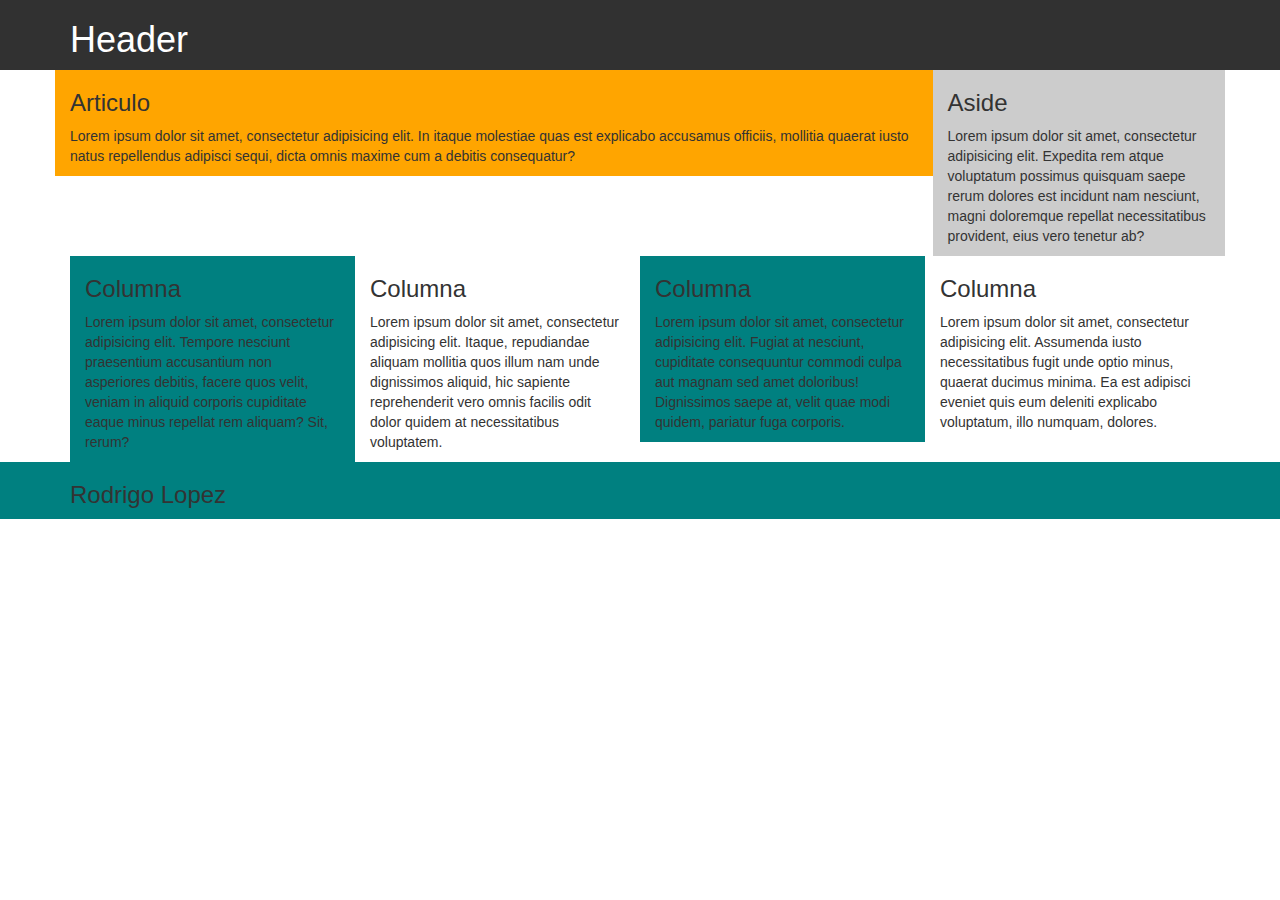
<file: grid/index.html>
<!DOCTYPE html>
<html lang="en">
<head>
	<meta charset="UTF-8">
	<title>Document</title>
	<meta name="viewport" content="width=device-width, user-scalable=yes, initial-scale=1.0">
	
	<link rel="stylesheet" href="https://maxcdn.bootstrapcdn.com/bootstrap/3.3.7/css/bootstrap.min.css" integrity="sha384-BVYiiSIFeK1dGmJRAkycuHAHRg32OmUcww7on3RYdg4Va+PmSTsz/K68vbdEjh4u" crossorigin="anonymous">
	<link rel="stylesheet" href="styles.css">
</head>
<body>
	<header>
		<div class="container">
			<h1>Header</h1>
		</div>
	</header>
	
	<div class="container">
		<section class="main row">
			<article class="col-xs-12 col-sm-8 col-md-9">
				<h3>Articulo</h3>
				<p>
					Lorem ipsum dolor sit amet, consectetur adipisicing elit. In itaque molestiae quas est explicabo accusamus officiis, mollitia quaerat iusto natus repellendus adipisci sequi, dicta omnis maxime cum a debitis consequatur?
				</p>
			</article>

			<aside class="col-xs-12 col-sm-4 col-md-3">
				<h3>Aside</h3>
				<p>
					Lorem ipsum dolor sit amet, consectetur adipisicing elit. Expedita rem atque voluptatum possimus quisquam saepe rerum dolores est incidunt nam nesciunt, magni doloremque repellat necessitatibus provident, eius vero tenetur ab?
				</p>
			</aside>
		</section>

		<div class="color1 col-xs-12 col-sm-6 col-md-3">
			<h3>Columna</h3>
			<p>
				Lorem ipsum dolor sit amet, consectetur adipisicing elit. Tempore nesciunt praesentium accusantium non asperiores debitis, facere quos velit, veniam in aliquid corporis cupiditate eaque minus repellat rem aliquam? Sit, rerum?
			</p>
		</div>
		<div class="col-xs-12 col-sm-6 col-md-3">
			<h3>Columna</h3>
			<p>
				Lorem ipsum dolor sit amet, consectetur adipisicing elit. Itaque, repudiandae aliquam mollitia quos illum nam unde dignissimos aliquid, hic sapiente reprehenderit vero omnis facilis odit dolor quidem at necessitatibus voluptatem.
			</p>
		</div>
		<!-- <div class="clearfix visible-sm-block"></div> -->
		<div class="color1 col-xs-12 col-sm-6 col-md-3">
			<h3>Columna</h3>
			<p>
				Lorem ipsum dolor sit amet, consectetur adipisicing elit. Fugiat at nesciunt, cupiditate consequuntur commodi culpa aut magnam sed amet doloribus! Dignissimos saepe at, velit quae modi quidem, pariatur fuga corporis.
			</p>
		</div>
		<div class="col-xs-12 col-sm-6 col-md-3">
			<h3>Columna</h3>
			<p>
				Lorem ipsum dolor sit amet, consectetur adipisicing elit. Assumenda iusto necessitatibus fugit unde optio minus, quaerat ducimus minima. Ea est adipisci eveniet quis eum deleniti explicabo voluptatum, illo numquam, dolores.
			</p>
		</div>
	</div>

	<footer class="color1">
		<div class="container">
			<h3>Rodrigo Lopez</h3>
		</div>
	</footer>

	<script src="https://ajax.googleapis.com/ajax/libs/jquery/3.1.1/jquery.min.js"></script>
	<script src="https://maxcdn.bootstrapcdn.com/bootstrap/3.3.7/js/bootstrap.min.js" integrity="sha384-Tc5IQib027qvyjSMfHjOMaLkfuWVxZxUPnCJA7l2mCWNIpG9mGCD8wGNIcPD7Txa" crossorigin="anonymous"></script>
</body>
</html>
</file>
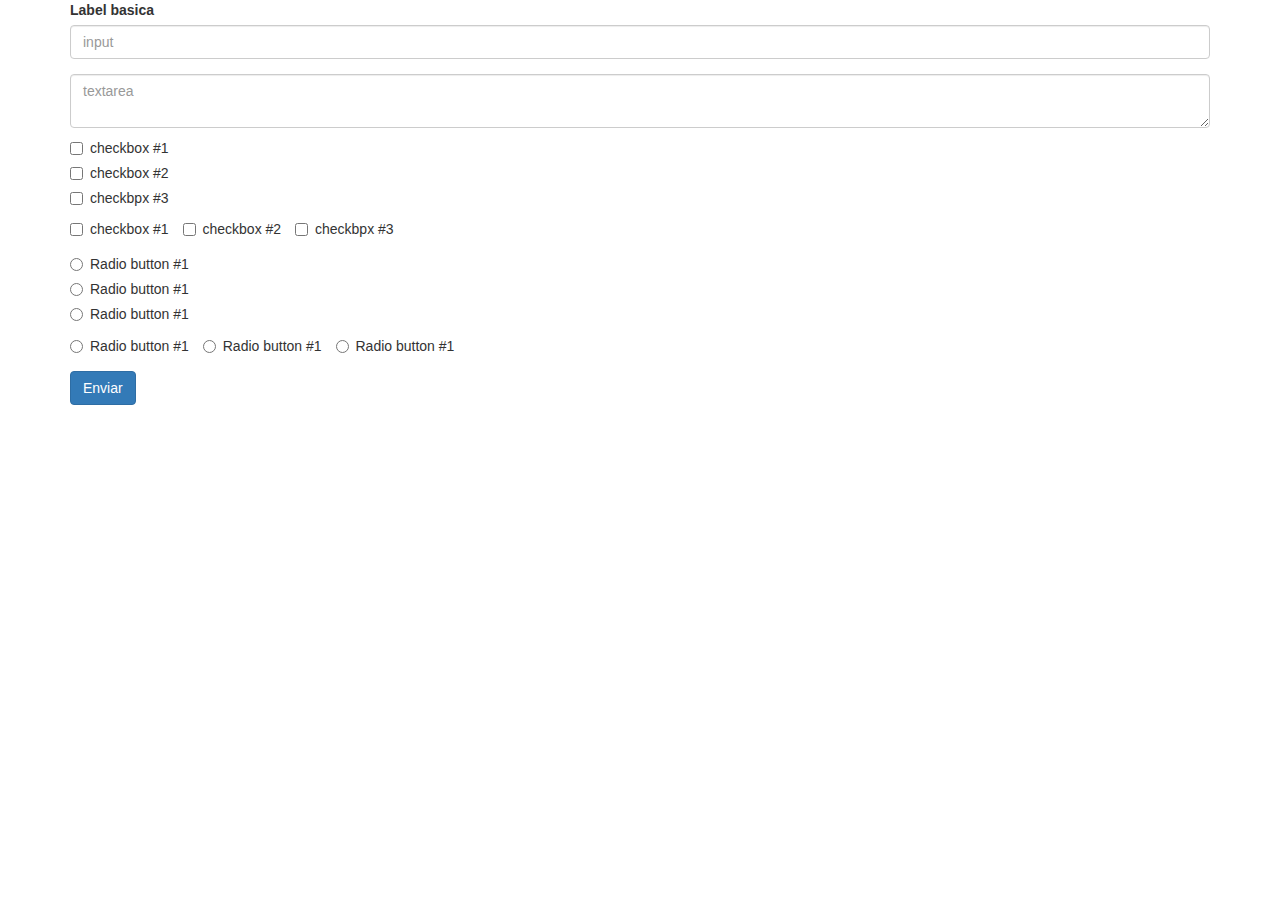
<file: formulario-diferentes-tipos.html>
<!DOCTYPE html>
<html lang="en">
<head>
	<meta charset="UTF-8">

	<meta name="viewport" content="width=device-width, user-scalable=yes, initial-scale=1.0">
	
	<link rel="stylesheet" href="https://maxcdn.bootstrapcdn.com/bootstrap/3.3.7/css/bootstrap.min.css" integrity="sha384-BVYiiSIFeK1dGmJRAkycuHAHRg32OmUcww7on3RYdg4Va+PmSTsz/K68vbdEjh4u" crossorigin="anonymous">

	<title>Formulario</title>
</head>
<body>		
	<div class="container">
		<form action="">
			<div class="form-group">
				<label for="">Label basica</label>		
				<input type="text" class="form-control" placeholder="input">
			</div>
			
			<textarea name="" id="" class="form-control" placeholder="textarea"></textarea>
			
			<div class="form-group">
				<div class="checkbox">
					<label for="">
						<input type="checkbox"> checkbox #1
					</label>
				</div>
				<div class="checkbox">

					<label for="">
						<input type="checkbox"> checkbox #2
					</label>
				</div>
				<div class="checkbox">
					<label for="">
						<input type="checkbox"> checkbpx #3
					</label>
				</div>

				

				<label class="checkbox-inline" for="">
					<input type="checkbox"> checkbox #1
				</label>
				

				<label class="checkbox-inline" for="">
					<input type="checkbox"> checkbox #2
				</label>
				
				<label class="checkbox-inline" for="">
					<input type="checkbox"> checkbpx #3
				</label>
			</div>

			<div class="form-group">
				<div class="radio">
					<label for="radio1">
						<input type="radio" name="opcion" id="radio1">Radio button #1
					</label>
				</div>
				<div class="radio">
					<label for="radio2">
						<input type="radio" name="opcion" id="radio2">Radio button #1
					</label>
				</div>
				<div class="radio">
					<label for="radio3">
						<input type="radio" name="opcion" id="radio3" disable>Radio button #1
					</label>
				</div>

				<label for="radio1" class="radio-inline">
						<input type="radio" name="opcion" id="radio1">Radio button #1
				</label>
				<label for="radio2" class="radio-inline">
					<input type="radio" name="opcion" id="radio2">Radio button #1
				</label>
				<label for="radio3" class="radio-inline">
					<input type="radio" name="opcion" id="radio3">Radio button #1
				</label>
			</div>
			<div class="form-group">
				<button class="btn btn-primary">Enviar</button>
			</div>
		</form>
	</div>


	<script src="https://ajax.googleapis.com/ajax/libs/jquery/3.1.1/jquery.min.js"></script>
	<script src="https://maxcdn.bootstrapcdn.com/bootstrap/3.3.7/js/bootstrap.min.js" integrity="sha384-Tc5IQib027qvyjSMfHjOMaLkfuWVxZxUPnCJA7l2mCWNIpG9mGCD8wGNIcPD7Txa" crossorigin="anonymous"></script>
</body>
</html>
</file>
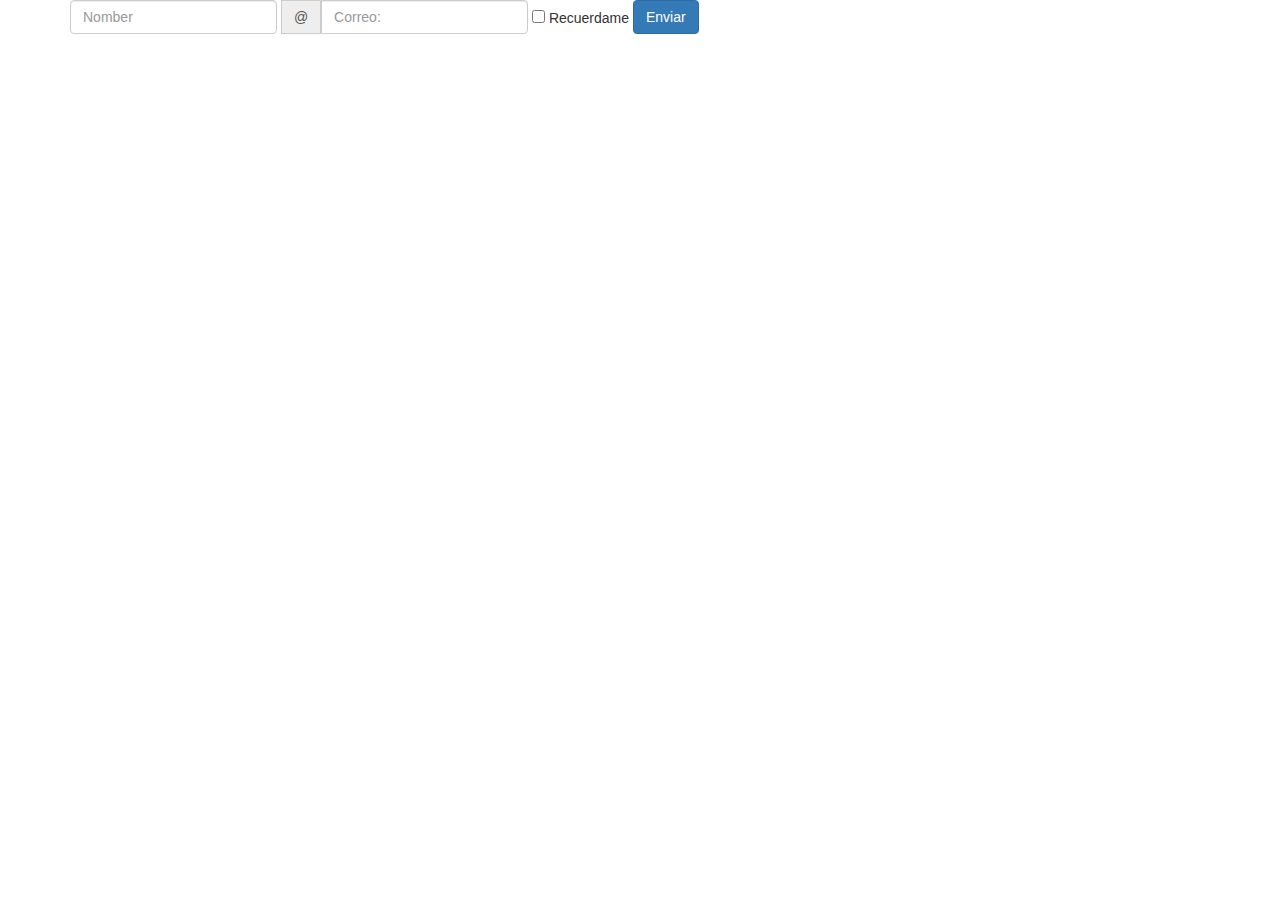
<file: formulario-lineal.html>
<!DOCTYPE html>
<html lang="en">
<head>
	<meta charset="UTF-8">
	<meta name="viewport" content="width=device-width, user-scalable=yes, initial-scale=1.0">
	
	<link rel="stylesheet" href="https://maxcdn.bootstrapcdn.com/bootstrap/3.3.7/css/bootstrap.min.css" integrity="sha384-BVYiiSIFeK1dGmJRAkycuHAHRg32OmUcww7on3RYdg4Va+PmSTsz/K68vbdEjh4u" crossorigin="anonymous">
	<title>Document</title>
</head>
<body>
	<form action="" class="form-inline">
		<div class="container">
			<div class="form-group">
				<label for="nombre" class="sr-only">Nombre</label>
				<input type="text" id="nombre" class="form-control" placeholder="Nomber">
			</div>
			
			<div class="form-group">
				<div class="input-group">
					<label for="correo" class="sr-only">Correo:</label>
					<div class="input-group-addon">@</div>
					<input type="text" class="form-control" id="correo" placeholder="Correo: ">
				</div>
			</div>

			<div class="checkbox">
				<label for="">
					<input type="checkbox" name="" id=""> Recuerdame
				</label>
			</div>
			<button type="submit" class="btn btn-primary">Enviar</button>
		</div>

	</form>
	



	<script src="https://ajax.googleapis.com/ajax/libs/jquery/3.1.1/jquery.min.js"></script>
	<script src="https://maxcdn.bootstrapcdn.com/bootstrap/3.3.7/js/bootstrap.min.js" integrity="sha384-Tc5IQib027qvyjSMfHjOMaLkfuWVxZxUPnCJA7l2mCWNIpG9mGCD8wGNIcPD7Txa" crossorigin="anonymous"></script>
</body>
</html>
</file>
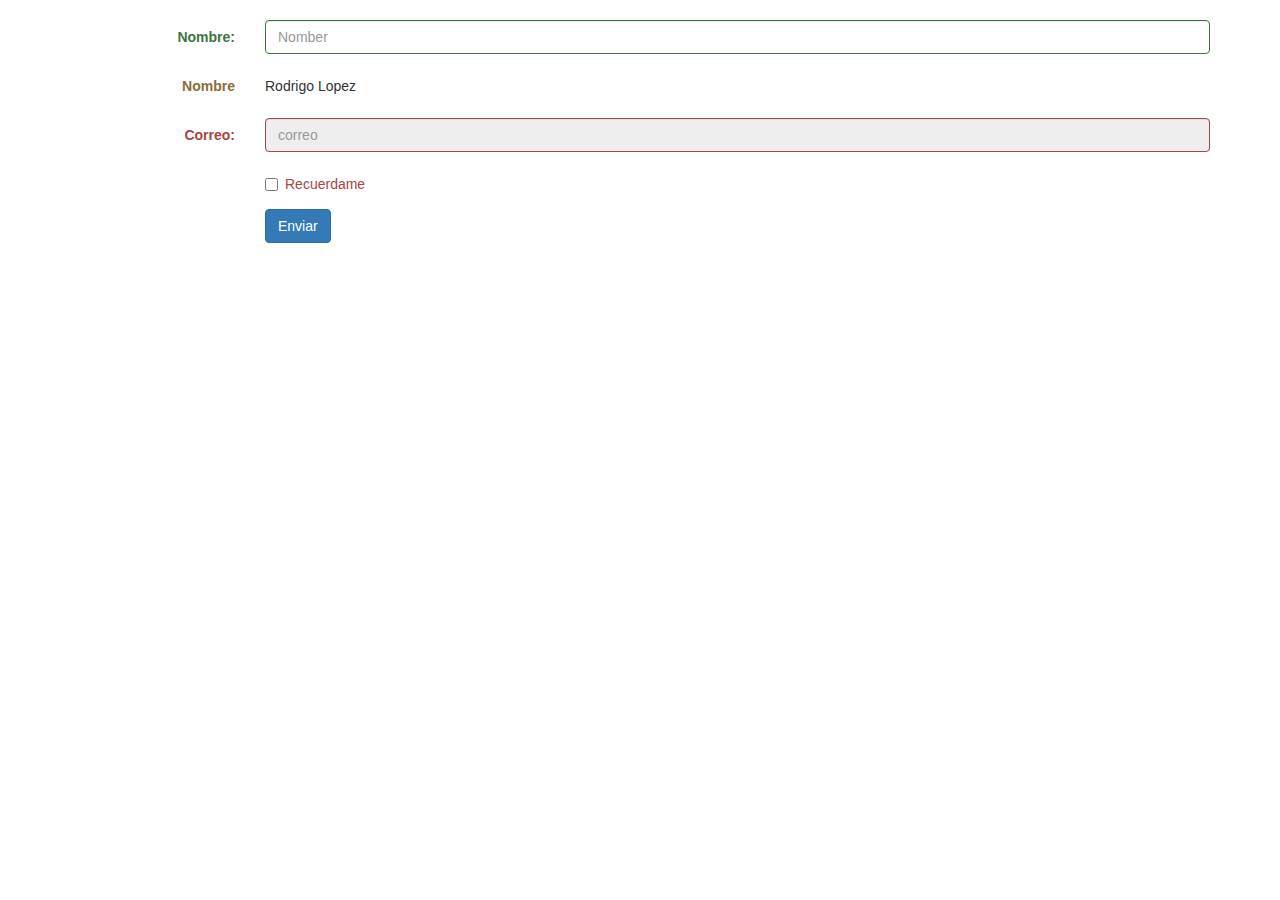
<file: formulario-responsive.html>
<!DOCTYPE html>
<html lang="en">
<head>
	<meta charset="UTF-8">
	<meta name="viewport" content="width=device-width, user-scalable=yes, initial-scale=1.0">
	
	<link rel="stylesheet" href="https://maxcdn.bootstrapcdn.com/bootstrap/3.3.7/css/bootstrap.min.css" integrity="sha384-BVYiiSIFeK1dGmJRAkycuHAHRg32OmUcww7on3RYdg4Va+PmSTsz/K68vbdEjh4u" crossorigin="anonymous">
	<title>Document</title>
</head>
<body>
	<div class="container">
	<br>
		<fieldset>
			<form action="" class="form-horizontal">
				<div class="form-group has-success">
					<label for="nombre" class="control-label col-md-2">Nombre:</label>
					<div class="col-md-10">
						<input type="text" id="nombre" class="form-control" placeholder="Nomber">
					</div>
				</div>
				
				<div class="form-group has-warning">
					<label for="nombre" class="control-label col-md-2">Nombre</label>
					<div class="col-md-10">
						<p class="form-control-static">Rodrigo Lopez</p>
					</div>
				</div>

				<div class="form-group has-error">
					<label for="coreo" class="control-label col-md-2">Correo: </label>
					<div class="col-md-10">
						<input type="text" class="form-control" id="correo" placeholder="correo" disabled>
					</div>
				</div>

				<div class="form-group has-error">
					<div class="checkbox col-md-2 col-md-offset-2">
						<label for="">
							<input type="checkbox"> Recuerdame
						</label>
					</div>
				</div>

				<div class="form-group">
					<div class="col-md-2 col-md-offset-2">
						<button class="btn btn-primary">Enviar</button>
					</div>
				</div>
			</form>
		</fieldset>
	</div>
	



	<script src="https://ajax.googleapis.com/ajax/libs/jquery/3.1.1/jquery.min.js"></script>
	<script src="https://maxcdn.bootstrapcdn.com/bootstrap/3.3.7/js/bootstrap.min.js" integrity="sha384-Tc5IQib027qvyjSMfHjOMaLkfuWVxZxUPnCJA7l2mCWNIpG9mGCD8wGNIcPD7Txa" crossorigin="anonymous"></script>
</body>
</html>
</file>
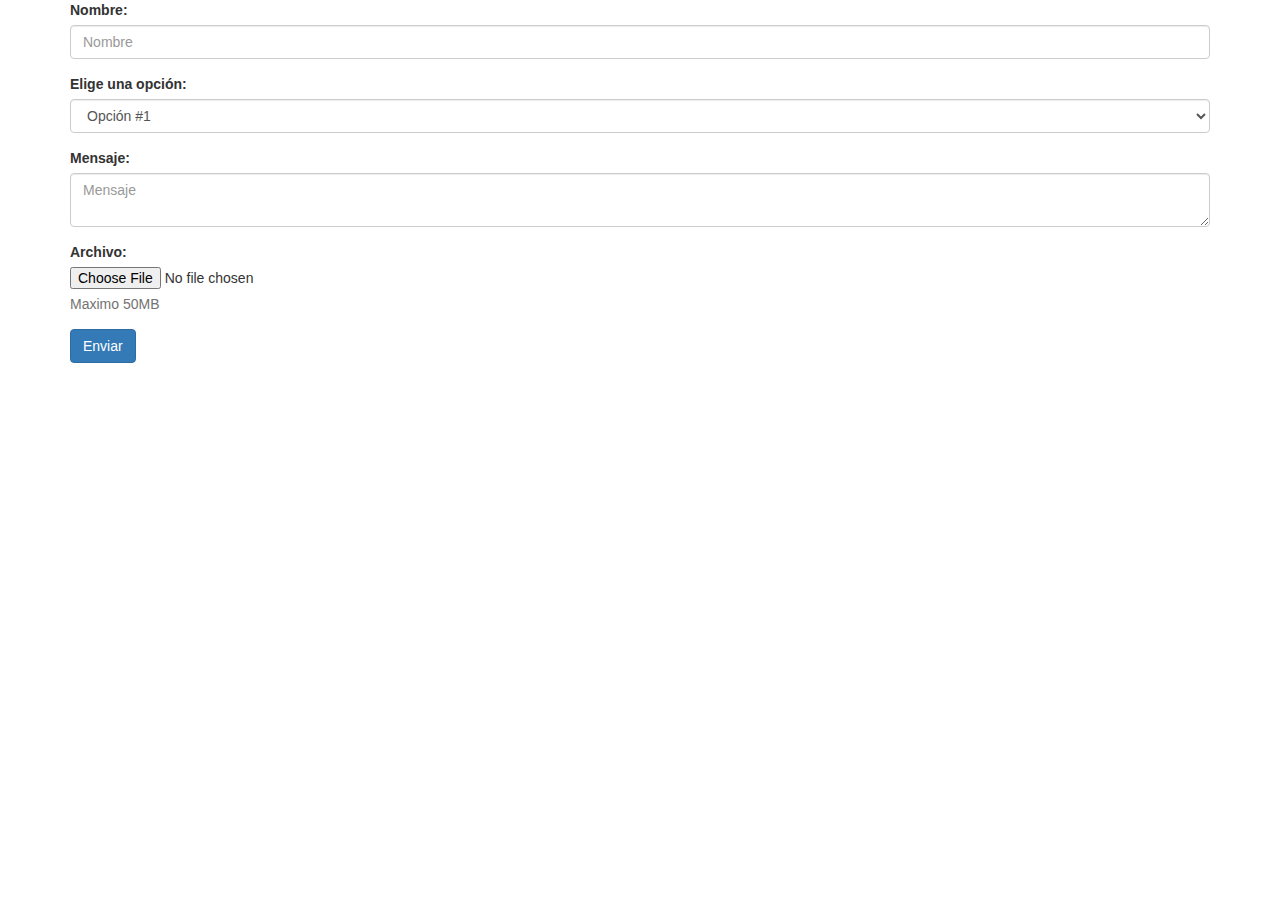
<file: formulario.html>
<!DOCTYPE html>
<html lang="en">
<head>
	<meta charset="UTF-8">
	<meta name="viewport" content="width=device-width, user-scalable=yes, initial-scale=1.0">
	
	<link rel="stylesheet" href="https://maxcdn.bootstrapcdn.com/bootstrap/3.3.7/css/bootstrap.min.css" integrity="sha384-BVYiiSIFeK1dGmJRAkycuHAHRg32OmUcww7on3RYdg4Va+PmSTsz/K68vbdEjh4u" crossorigin="anonymous">

	<title>Formulario</title>
</head>
<body>
	
	<div class="container">
		<form action="" class="">
			<div class="form-group">
				<label for="nombre">Nombre: </label>
				<input type="text" class="form-control" id="nombre" placeholder="Nombre">
			</div>
			<div class="form-group">
				<label for="option">Elige una opción: </label>
				<select name="" id="opción" class="form-control">
					<option value="">Opción #1</option>
					<option value="">Opción #2</option>
					<option value="">Opción #3</option>
					<option value="">Opción #4</option>
					<option value="">Opción #5</option>
				</select>
			</div>
			<div class="form-group">
				<label for="mensaje">Mensaje:</label>
				<textarea name="mensaje" id="mensaje" class="form-control" placeholder="Mensaje"></textarea>
			</div>
			<div class="form-group">
				<label for="archvivo">Archivo:</label>
				<input type="file" id="archivo">
				<p class="help-block">Maximo 50MB</p>
			</div>

			<button type="submit" class="btn btn-primary">Enviar</button>
		</form>
	</div>

	<script src="https://ajax.googleapis.com/ajax/libs/jquery/3.1.1/jquery.min.js"></script>
	<script src="https://maxcdn.bootstrapcdn.com/bootstrap/3.3.7/js/bootstrap.min.js" integrity="sha384-Tc5IQib027qvyjSMfHjOMaLkfuWVxZxUPnCJA7l2mCWNIpG9mGCD8wGNIcPD7Txa" crossorigin="anonymous"></script>
</body>
</html>
</file>
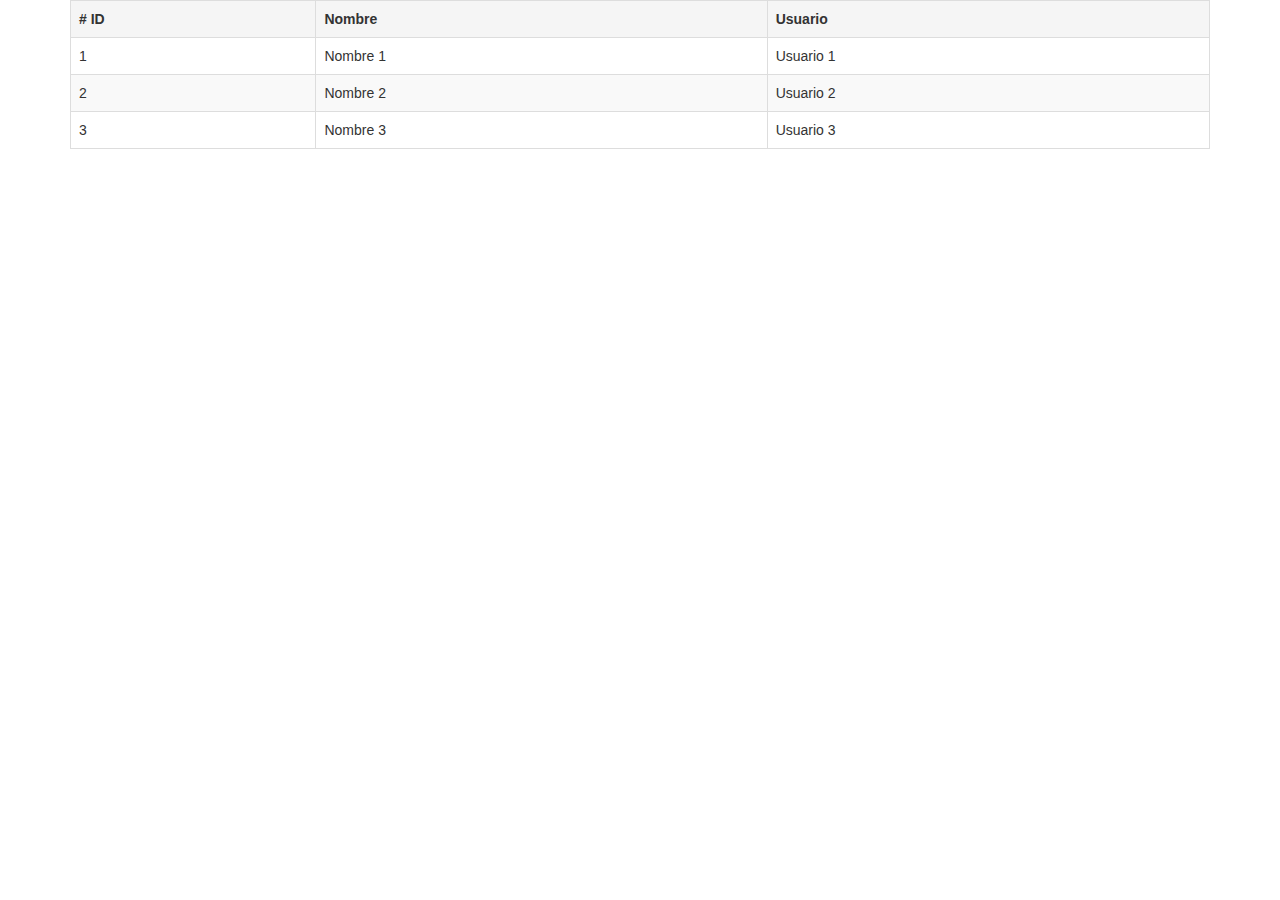
<file: tablas.html>
<!DOCTYPE html>
<html lang="en">
<head>
	<meta charset="UTF-8">
	<meta name="viewport" content="width=device-width, user-scalable=yes, initial-scale=1.0">
	
	<link rel="stylesheet" href="https://maxcdn.bootstrapcdn.com/bootstrap/3.3.7/css/bootstrap.min.css" integrity="sha384-BVYiiSIFeK1dGmJRAkycuHAHRg32OmUcww7on3RYdg4Va+PmSTsz/K68vbdEjh4u" crossorigin="anonymous">

	<title>Tablas</title>
</head>
<body>
	<div class="container">
		<div class="table-responsive">
			<table class="table table-striped table-bordered table-hover">
				<tr class="active" //active-success-danger-info-warning>
					<th># ID</th>
					<th>Nombre</th>
					<th>Usuario</th>
				</tr>
				<tr>
					<td>1</td>
					<td>Nombre 1</td>
					<td>Usuario 1</td>
				</tr>
				<tr>
					<td>2</td>
					<td>Nombre 2</td>
					<td>Usuario 2</td>
				</tr>
				<tr>
					<td>3</td>
					<td>Nombre 3</td>
					<td>Usuario 3</td>
				</tr>
			</table>
		</div>
	</div>



	<script src="https://ajax.googleapis.com/ajax/libs/jquery/3.1.1/jquery.min.js"></script>
	<script src="https://maxcdn.bootstrapcdn.com/bootstrap/3.3.7/js/bootstrap.min.js" integrity="sha384-Tc5IQib027qvyjSMfHjOMaLkfuWVxZxUPnCJA7l2mCWNIpG9mGCD8wGNIcPD7Txa" crossorigin="anonymous"></script>
</body>
</html>
</file>
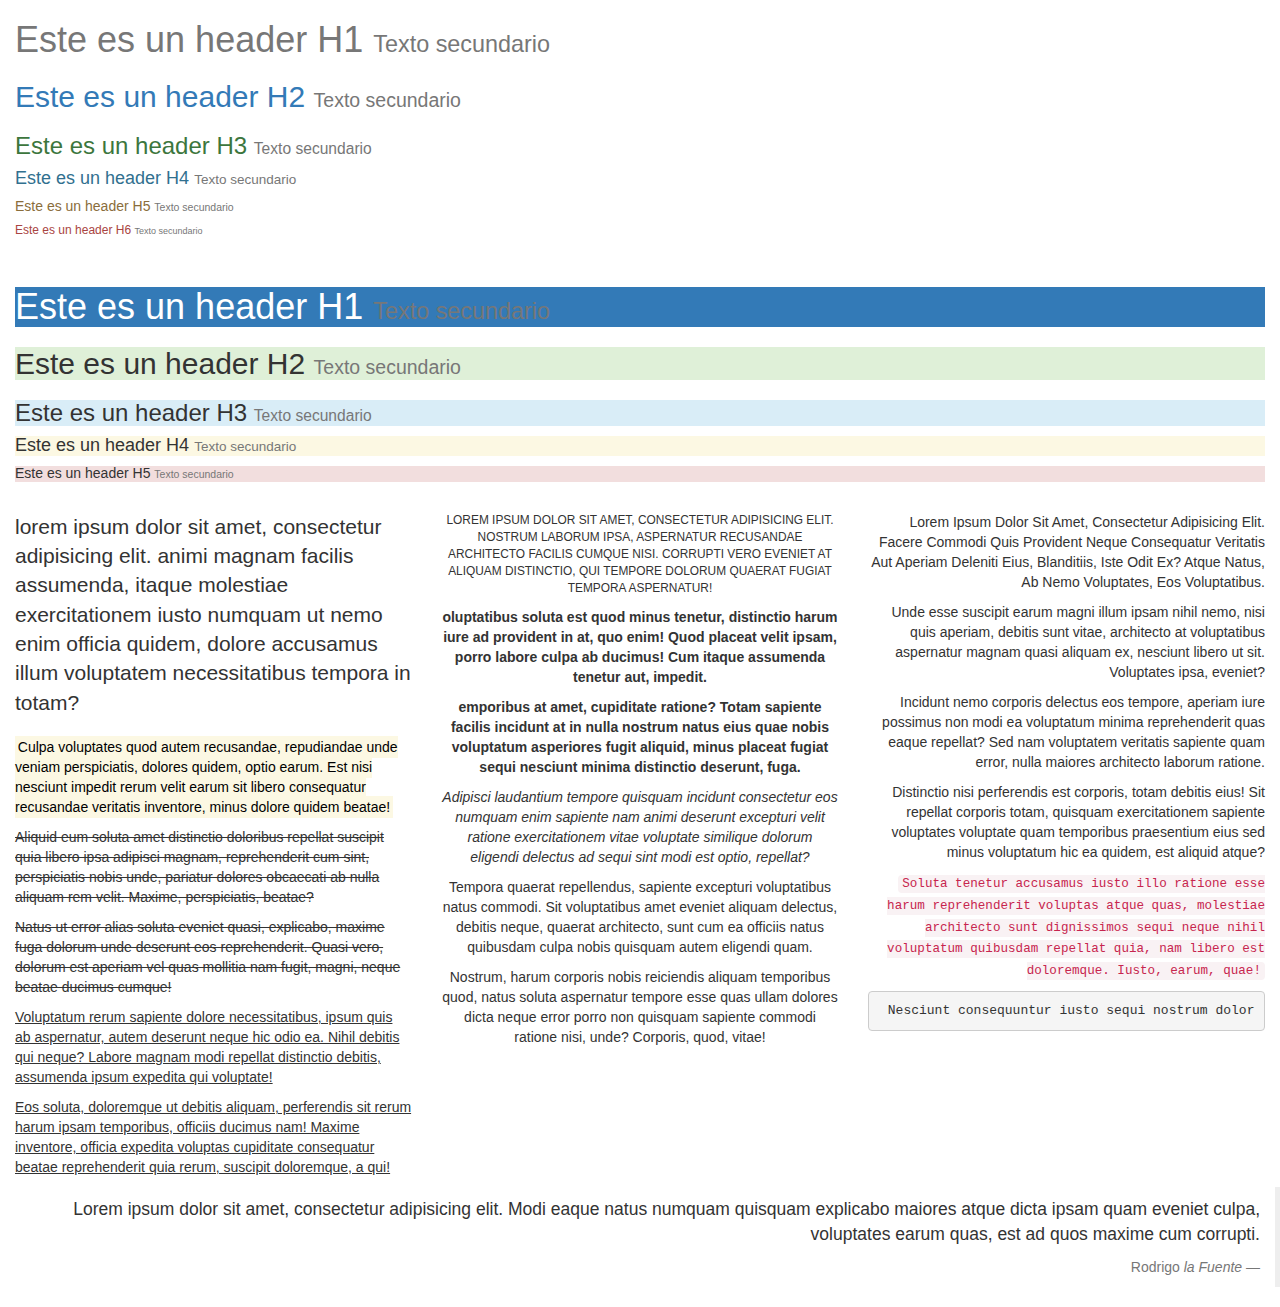
<file: tipografia.html>
<!DOCTYPE html>
<html lang="en">
<head>
	<meta charset="UTF-8">
	<meta name="viewport" content="width=device-width, user-scalable=yes, initial-scale=1.0">
	
	<link rel="stylesheet" href="https://maxcdn.bootstrapcdn.com/bootstrap/3.3.7/css/bootstrap.min.css" integrity="sha384-BVYiiSIFeK1dGmJRAkycuHAHRg32OmUcww7on3RYdg4Va+PmSTsz/K68vbdEjh4u" crossorigin="anonymous">
	<title>Document</title>
</head>
<body>

	<div class="container-fluid">
		<h1 class="text-muted">Este es un header H1 <span class="small">Texto secundario</span></h1>
		<h2 class="text-primary">Este es un header H2 <small>Texto secundario</small></h2>
		<h3 class="text-success">Este es un header H3 <small>Texto secundario</small></h3>
		<h4 class="text-info">Este es un header H4 <small>Texto secundario</small></h4>
		<h5 class="text-warning">Este es un header H5 <small>Texto secundario</small></h5>
		<h6 class="text-danger">Este es un header H6 <small>Texto secundario</small></h6>
		<br>
		
		<h1 class="bg-primary">Este es un header H1 <span class="small">Texto secundario</span></h1>
		<h2 class="bg-success">Este es un header H2 <small>Texto secundario</small></h2>
		<h3 class="bg-info">Este es un header H3 <small>Texto secundario</small></h3>
		<h4 class="bg-warning">Este es un header H4 <small>Texto secundario</small></h4>
		<h5 class="bg-danger">Este es un header H5 <small>Texto secundario</small></h5>
		<br>

		<div class="row">
			<div class="col-md-4 text-left">
				<p class="lead text-lowercase">Lorem ipsum dolor sit amet, consectetur adipisicing elit. Animi magnam facilis assumenda, itaque molestiae exercitationem iusto numquam ut nemo enim officia quidem, dolore accusamus illum voluptatem necessitatibus tempora in totam?</p>
				<p class=""><mark>Culpa voluptates quod autem recusandae, repudiandae unde veniam perspiciatis, dolores quidem, optio earum. Est nisi nesciunt impedit rerum velit earum sit libero consequatur recusandae veritatis inventore, minus dolore quidem beatae!</mark></p>
				<p class=""><del>Aliquid eum soluta amet distinctio doloribus repellat suscipit quia libero ipsa adipisci magnam, reprehenderit cum sint, perspiciatis nobis unde, pariatur dolores obcaecati ab nulla aliquam rem velit. Maxime, perspiciatis, beatae?</del></p>
				<p class=""><s>Natus ut error alias soluta eveniet quasi, explicabo, maxime fuga dolorum unde deserunt eos reprehenderit. Quasi vero, dolorum est aperiam vel quas mollitia nam fugit, magni, neque beatae ducimus cumque!</s></p>
				<p class=""><ins>Voluptatum rerum sapiente dolore necessitatibus, ipsum quis ab aspernatur, autem deserunt neque hic odio ea. Nihil debitis qui neque? Labore magnam modi repellat distinctio debitis, assumenda ipsum expedita qui voluptate!</ins></p>
				<p class=""><u>Eos soluta, doloremque ut debitis aliquam, perferendis sit rerum harum ipsam temporibus, officiis ducimus nam! Maxime inventore, officia expedita voluptas cupiditate consequatur beatae reprehenderit quia rerum, suscipit doloremque, a qui!</u></p>
			</div>
			<div class="col-md-4 text-center">
				<p class="small text-uppercase">Lorem ipsum dolor sit amet, consectetur adipisicing elit. Nostrum laborum ipsa, aspernatur recusandae architecto facilis cumque nisi. Corrupti vero eveniet at aliquam distinctio, qui tempore dolorum quaerat fugiat tempora aspernatur!</p>
				<p class=""><strong>oluptatibus soluta est quod minus tenetur, distinctio harum iure ad provident in at, quo enim! Quod placeat velit ipsam, porro labore culpa ab ducimus! Cum itaque assumenda tenetur aut, impedit.</strong></p>
				<p class=""><b>emporibus at amet, cupiditate ratione? Totam sapiente facilis incidunt at in nulla nostrum natus eius quae nobis voluptatum asperiores fugit aliquid, minus placeat fugiat sequi nesciunt minima distinctio deserunt, fuga.</b></p>
				<p class=""><em>Adipisci laudantium tempore quisquam incidunt consectetur eos numquam enim sapiente nam animi deserunt excepturi velit ratione exercitationem vitae voluptate similique dolorum eligendi delectus ad sequi sint modi est optio, repellat?</em></p>
				<p class="">Tempora quaerat repellendus, sapiente excepturi voluptatibus natus commodi. Sit voluptatibus amet eveniet aliquam delectus, debitis neque, quaerat architecto, sunt cum ea officiis natus quibusdam culpa nobis quisquam autem eligendi quam.</p>
				<p class="">Nostrum, harum corporis nobis reiciendis aliquam temporibus quod, natus soluta aspernatur tempore esse quas ullam dolores dicta neque error porro non quisquam sapiente commodi ratione nisi, unde? Corporis, quod, vitae!</p>
			</div>
			<div class="col-md-4 text-right">
				<p class="text-capitalize">Lorem ipsum dolor sit amet, consectetur adipisicing elit. Facere commodi quis provident neque consequatur veritatis aut aperiam deleniti eius, blanditiis, iste odit ex? Atque natus, ab nemo voluptates, eos voluptatibus.</p>
				<p class="">Unde esse suscipit earum magni illum ipsam nihil nemo, nisi quis aperiam, debitis sunt vitae, architecto at voluptatibus aspernatur magnam quasi aliquam ex, nesciunt libero ut sit. Voluptates ipsa, eveniet?</p>
				<p class="">Incidunt nemo corporis delectus eos tempore, aperiam iure possimus non modi ea voluptatum minima reprehenderit quas eaque repellat? Sed nam voluptatem veritatis sapiente quam error, nulla maiores architecto laborum ratione.</p>
				<p class="">Distinctio nisi perferendis est corporis, totam debitis eius! Sit repellat corporis totam, quisquam exercitationem sapiente voluptates voluptate quam temporibus praesentium eius sed minus voluptatum hic ea quidem, est aliquid atque?</p>
				<p class=""><code>Soluta tenetur accusamus iusto illo ratione esse harum reprehenderit voluptas atque quas, molestiae architecto sunt dignissimos sequi neque nihil voluptatum quibusdam repellat quia, nam libero est doloremque. Iusto, earum, quae!</code></p>
				<p class=""><pre>Nesciunt consequuntur iusto sequi nostrum dolor</pre></p>
			</div>
		</div>

		<div class="row">
			<blockquote class="blockquote-reverse">
				<p>Lorem ipsum dolor sit amet, consectetur adipisicing elit. Modi eaque natus numquam quisquam explicabo maiores atque dicta ipsam quam eveniet culpa, voluptates earum quas, est ad quos maxime cum corrupti.</p>
				<footer>Rodrigo <cite title="Fuente"> la Fuente</cite></footer>
			</blockquote>
		</div>
	</div>
	



	<script src="https://ajax.googleapis.com/ajax/libs/jquery/3.1.1/jquery.min.js"></script>
	<script src="https://maxcdn.bootstrapcdn.com/bootstrap/3.3.7/js/bootstrap.min.js" integrity="sha384-Tc5IQib027qvyjSMfHjOMaLkfuWVxZxUPnCJA7l2mCWNIpG9mGCD8wGNIcPD7Txa" crossorigin="anonymous"></script>
</body>
</html>
</file>
<file: grid/styles.css>
header{
	background: #313131;
	color: white;
}

article{
	background: orange;
}

aside{
	background: #cccccc;
}

.color1{
	background: teal;
}
</file>
